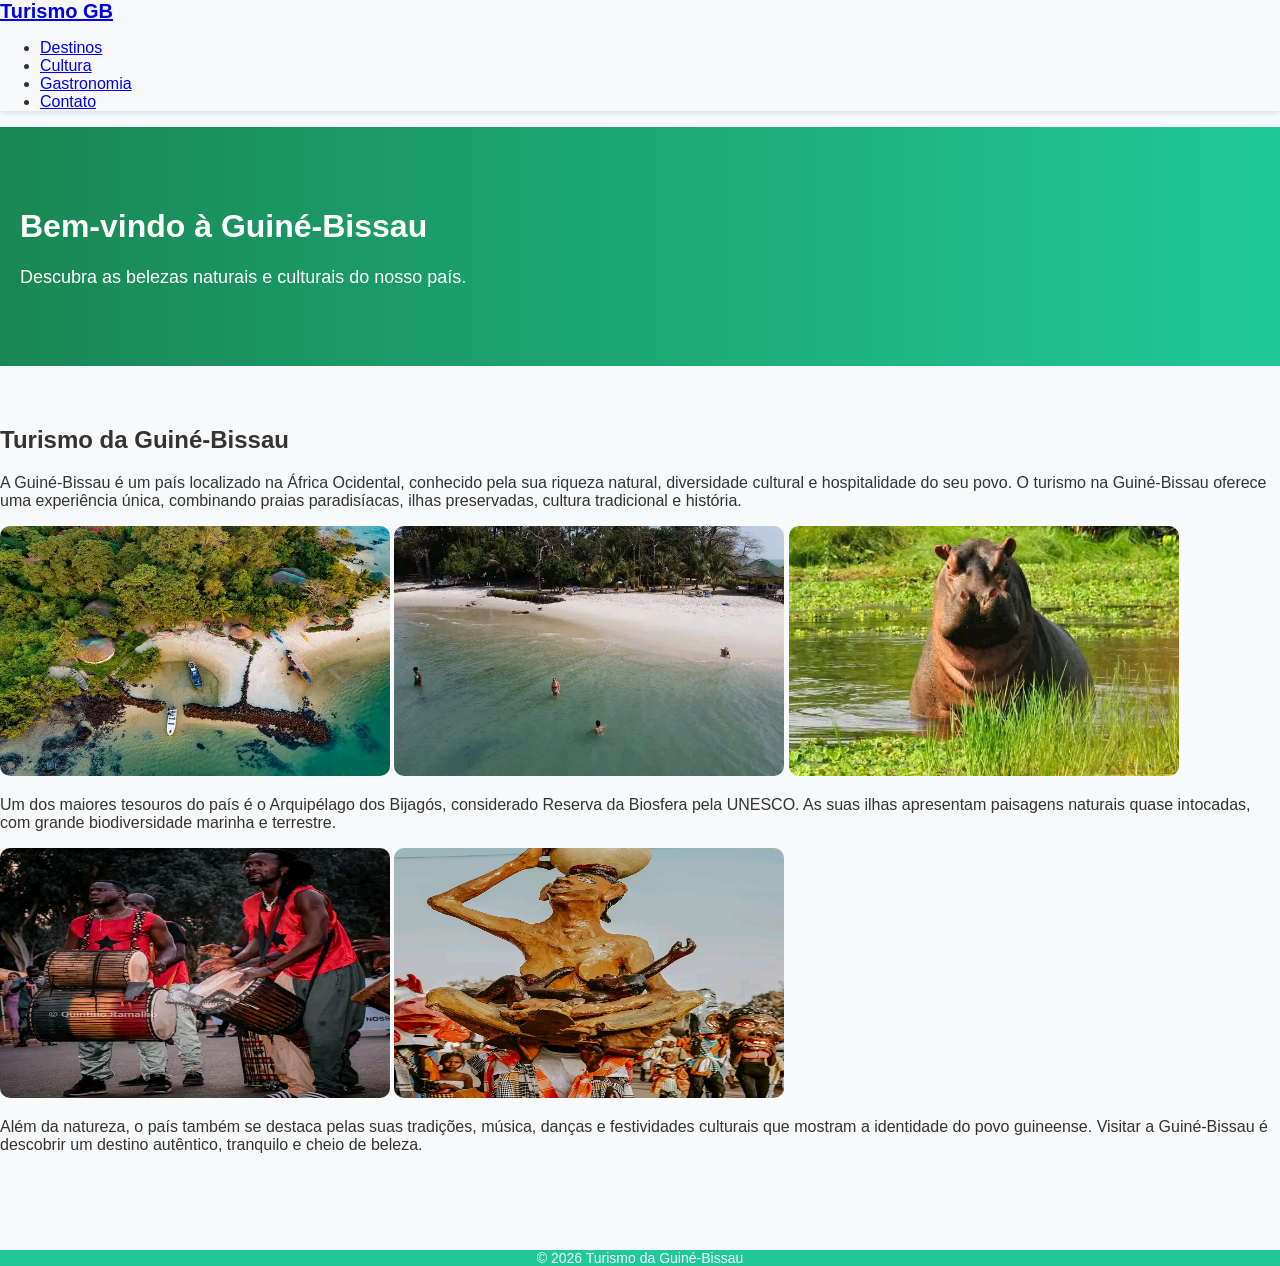
<file: index.html>
<!DOCTYPE html>

<html>
<head>
  <meta http-equiv="CONTENT-TYPE" content="text/html; charset=UTF-8">
  <title>Turismo da Guiné-Bissau</title>
  <link rel="stylesheet" type="tex/css" href="bootstrap-5.3.3-dist/css/bootstrap.min.css">
    <link rel="stylesheet" href="css/style.css">
</head>
<body>
  <nav class="navbar navbar-expand-lg navbar-dark bg-success">
  <div class="container">
    <a class="navbar-brand" href="index.html">Turismo GB</a>
      <ul class="navbar-nav ms-auto">
        <li class="nav-item"><a class="nav-link" href="destinos.html">Destinos</a></li>
        <li class="nav-item"><a class="nav-link" href="cultura.html">Cultura</a></li>
        <li class="nav-item"><a class="nav-link" href="gastronomia.html">Gastronomia</a></li>
        <li class="nav-item"><a class="nav-link" href="contato.html">Contato</a></li>
      </ul>
    </div>
  </div>
</nav>

<header class="bg-light text-center p-5">
    <h1>Bem-vindo à Guiné-Bissau</h1>
    <p>Descubra as belezas naturais e culturais do nosso país.</p>
</header>
 <section class="container my-5">
    <h2 class="text-center mb-4">Turismo da Guiné-Bissau</h2>

    <p>
        A Guiné-Bissau é um país localizado na África Ocidental, conhecido pela sua
        riqueza natural, diversidade cultural e hospitalidade do seu povo.
        O turismo na Guiné-Bissau oferece uma experiência única, combinando
        praias paradisíacas, ilhas preservadas, cultura tradicional e história.
    </p>
   <img src="img/ilhas.jpg" width="390" height="250">
   <img src="img/bijagos 2.jpg" width="390" height="250">
   <img src="img/turismo.jpg" width="390" height="250">
   
    <p>
        Um dos maiores tesouros do país é o Arquipélago dos Bijagós,
        considerado Reserva da Biosfera pela UNESCO. As suas ilhas
        apresentam paisagens naturais quase intocadas, com grande
        biodiversidade marinha e terrestre.
    </p>
<img src="img/cultura.jpg" width="390" height="250">
   <img src="img/mascara.jpg" width="390" height="250">
    <p>
        Além da natureza, o país também se destaca pelas suas tradições,
        música, danças e festividades culturais que mostram a identidade
        do povo guineense. Visitar a Guiné-Bissau é descobrir um destino
        autêntico, tranquilo e cheio de beleza.
    </p>
</section>
  <footer class="bg-success text-white text-center p-3">
    © 2026 Turismo da Guiné-Bissau
</footer>
<script src="bootstrap-5.3.3-dist/js/bootstrap.bundle.js"></script>
</body>
</html>
</file>
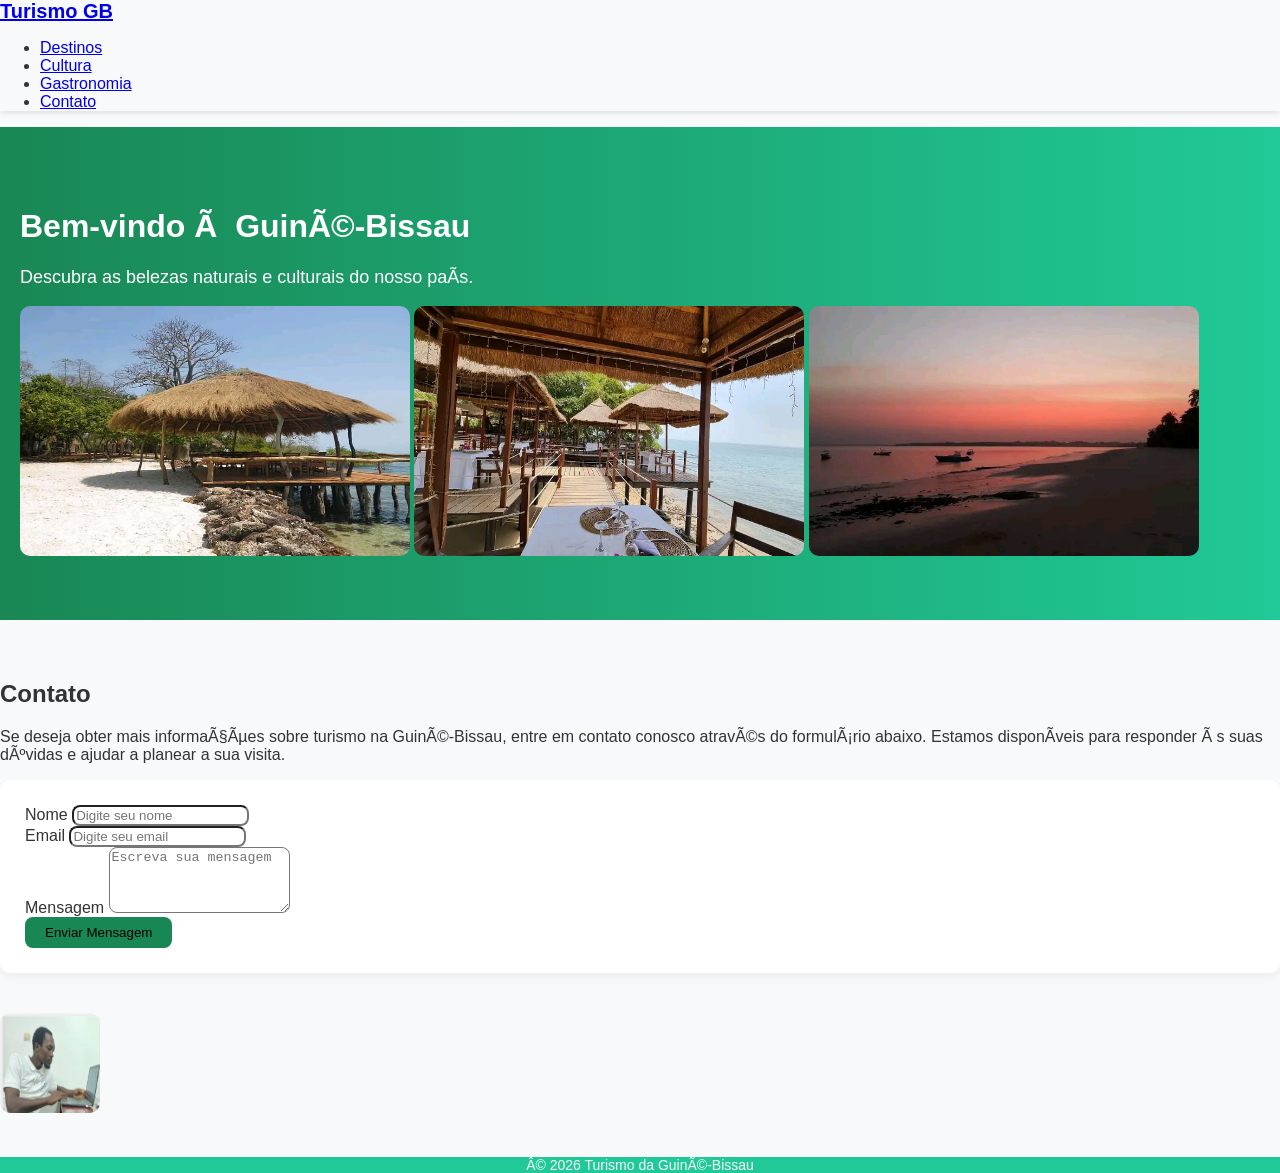
<file: contato.html>
<!DOCTYPE html>

<head>
  <meta http-equiv="CONTENT-TY
<html>PE" content="text/html; charset=UTF-8">
  <title>Entre Contato</title>
  <link rel="stylesheet" type="tex/css" href="bootstrap-5.3.3-dist/css/bootstrap.min.css">
    <link rel="stylesheet" href="css/style.css">
</head>
<body>
  <nav class="navbar navbar-expand-lg navbar-dark bg-success">
  <div class="container">
    <a class="navbar-brand" href="index.html">Turismo GB</a>
      <ul class="navbar-nav ms-auto">
   
        <li class="nav-item"><a class="nav-link" href="destinos.html">Destinos</a></li>
        <li class="nav-item"><a class="nav-link" href="cultura.html">Cultura</a></li>
        <li class="nav-item"><a class="nav-link" href="gastronomia.html">Gastronomia</a></li>
        <li class="nav-item"><a class="nav-link" href="contato.html">Contato</a></li>
      </ul>
  </div>
</nav>

<header class="bg-light text-center p-5">
    <h1>Bem-vindo à Guiné-Bissau</h1>
    <p>Descubra as belezas naturais e culturais do nosso país.</p>
   <img src="img/bijagos 1.jpg" width="390" height="250">
   <img src="img/bijagos 3.jpg" width="390" height="250">
   <img src="img/turista.jpg" width="390" height="250">
</header>
 <section class="container my-5">
    <h2 class="text-center mb-4">Contato</h2>

    <p>
        Se deseja obter mais informações sobre turismo na Guiné-Bissau,
        entre em contato conosco através do formulário abaixo.
        Estamos disponíveis para responder às suas dúvidas e ajudar
        a planear a sua visita.
    </p>

    <form>
        <div class="mb-3">
            <label class="form-label">Nome</label>
            <input type="text" class="form-control" placeholder="Digite seu nome">
        </div>

        <div class="mb-3">
            <label class="form-label">Email</label>
            <input type="email" class="form-control" placeholder="Digite seu email">
        </div>

        <div class="mb-3">
            <label class="form-label">Mensagem</label>
            <textarea class="form-control" rows="4" placeholder="Escreva sua mensagem"></textarea>
        </div>

        <button type="submit" class="btn btn-success">Enviar Mensagem</button>
    </form>
</section>
   <img src="img/Tidjane 2.jpg" width="100" height="100" alt="Tidjane Indjai">
  <footer class="bg-success text-white text-center p-3">
    © 2026 Turismo da Guiné-Bissau
</footer>
<script src="bootstrap-5.3.3-dist/js/bootstrap.bundle.js"></script>
</body>
</html>
</file>
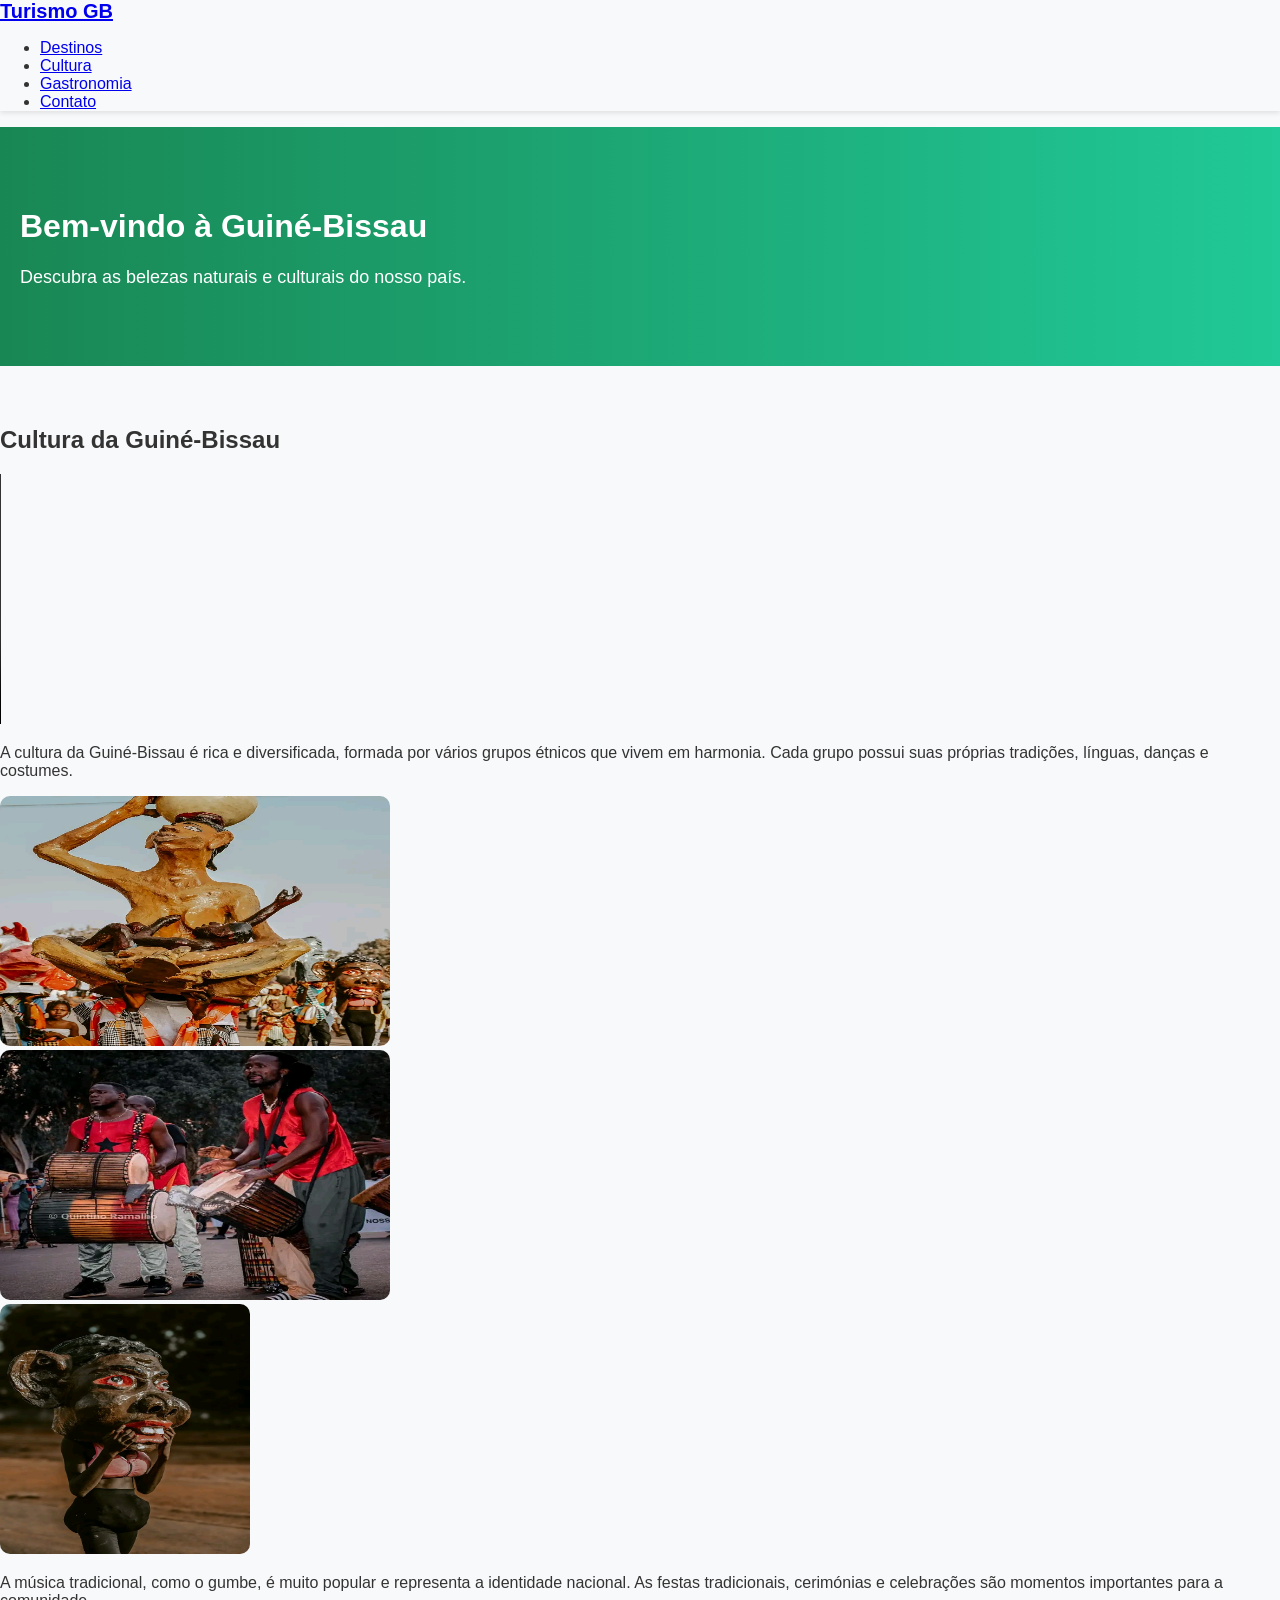
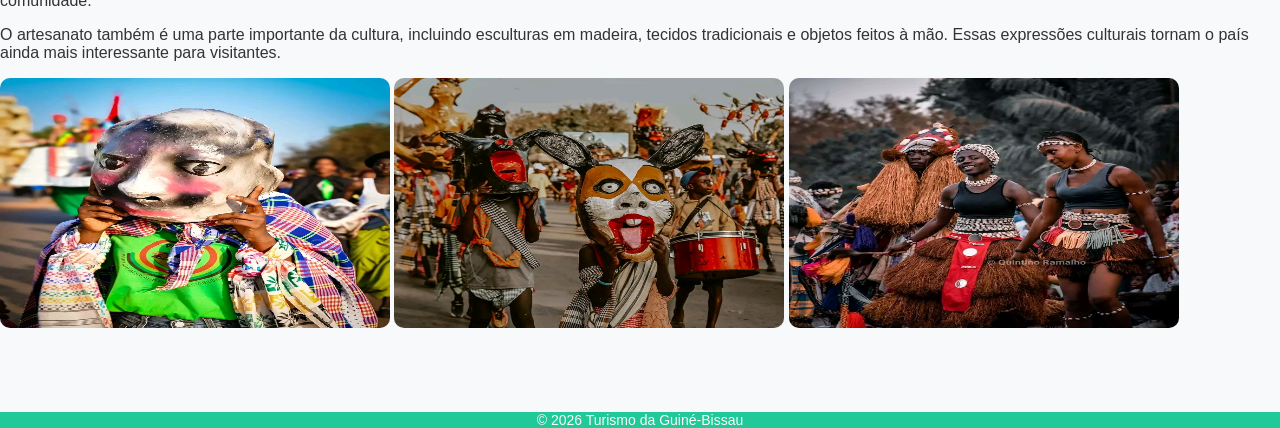
<file: cultura.html>
<!DOCTYPE html>

<html>
<head>
  <meta http-equiv="CONTENT-TYPE" content="text/html; charset=UTF-8">
  <title>Cultura da Guiné-Bissau</title>
  <link rel="stylesheet" type="tex/css" href="bootstrap-5.3.3-dist/css/bootstrap.min.css">
    <link rel="stylesheet" href="css/style.css">
</head>
<body>
  <nav class="navbar navbar-expand-lg navbar-dark bg-success">
  <div class="container">
    <a class="navbar-brand" href="index.html">Turismo GB</a>
      <ul class="navbar-nav ms-auto">
        <li class="nav-item"><a class="nav-link" href="destinos.html">Destinos</a></li>
        <li class="nav-item"><a class="nav-link" href="cultura.html">Cultura</a></li>
        <li class="nav-item"><a class="nav-link" href="gastronomia.html">Gastronomia</a></li>
        <li class="nav-item"><a class="nav-link" href="contato.html">Contato</a></li>
      </ul>
  </div>
</nav>

<header class="bg-light text-center p-5">
    <h1>Bem-vindo à Guiné-Bissau</h1>
    <p>Descubra as belezas naturais e culturais do nosso país.</p>
</header>
 <section class="container my-5">
    <h2 class="text-center mb-4">Cultura da Guiné-Bissau</h2>
    <video controls loop width="390" height="250">
      <source src="video/Africa.mp4" type="video/mp4" >
    </video>
    <p>
        A cultura da Guiné-Bissau é rica e diversificada, formada por
        vários grupos étnicos que vivem em harmonia. Cada grupo possui
        suas próprias tradições, línguas, danças e costumes.
    </p>
   <div class="container">
   <div class="row">
     <div class="col-md-6 col-12 mb-3">
<img src="img/mascara.jpg" width="390" height="250"class="img-fluid" alt="mascara">
     </div>
      <div class="col-md-6 col-12 mb-3">
    <img src="img/cultura.jpg" width="390" height="250"class="img-fluid" alt="cultura">
      </div>
    <img src="img/mascara2.jpg" width="250" height="250"class="img-fluid" alt="mascara2">
   </div>
   </div>
    <p>
        A música tradicional, como o gumbe, é muito popular e representa
        a identidade nacional. As festas tradicionais, cerimónias e
        celebrações são momentos importantes para a comunidade.
    </p>

    <p>
        O artesanato também é uma parte importante da cultura, incluindo
        esculturas em madeira, tecidos tradicionais e objetos feitos à mão.
        Essas expressões culturais tornam o país ainda mais interessante
        para visitantes.
    </p>
    <img src="img/cultura 1.jpg" width="390" height="250">
    <img src="img/cultura 2.jpg" width="390" height="250">
    <img src="img/gumbe.jpg" width="390" height="250">
</section>
 <footer class="bg-success text-white text-center p-3">
    © 2026 Turismo da Guiné-Bissau
</footer>
  <script src="bootstrap-5.3.3-dist/js/bootstrap.bundle.js"></script>
</body>
</html>
</file>
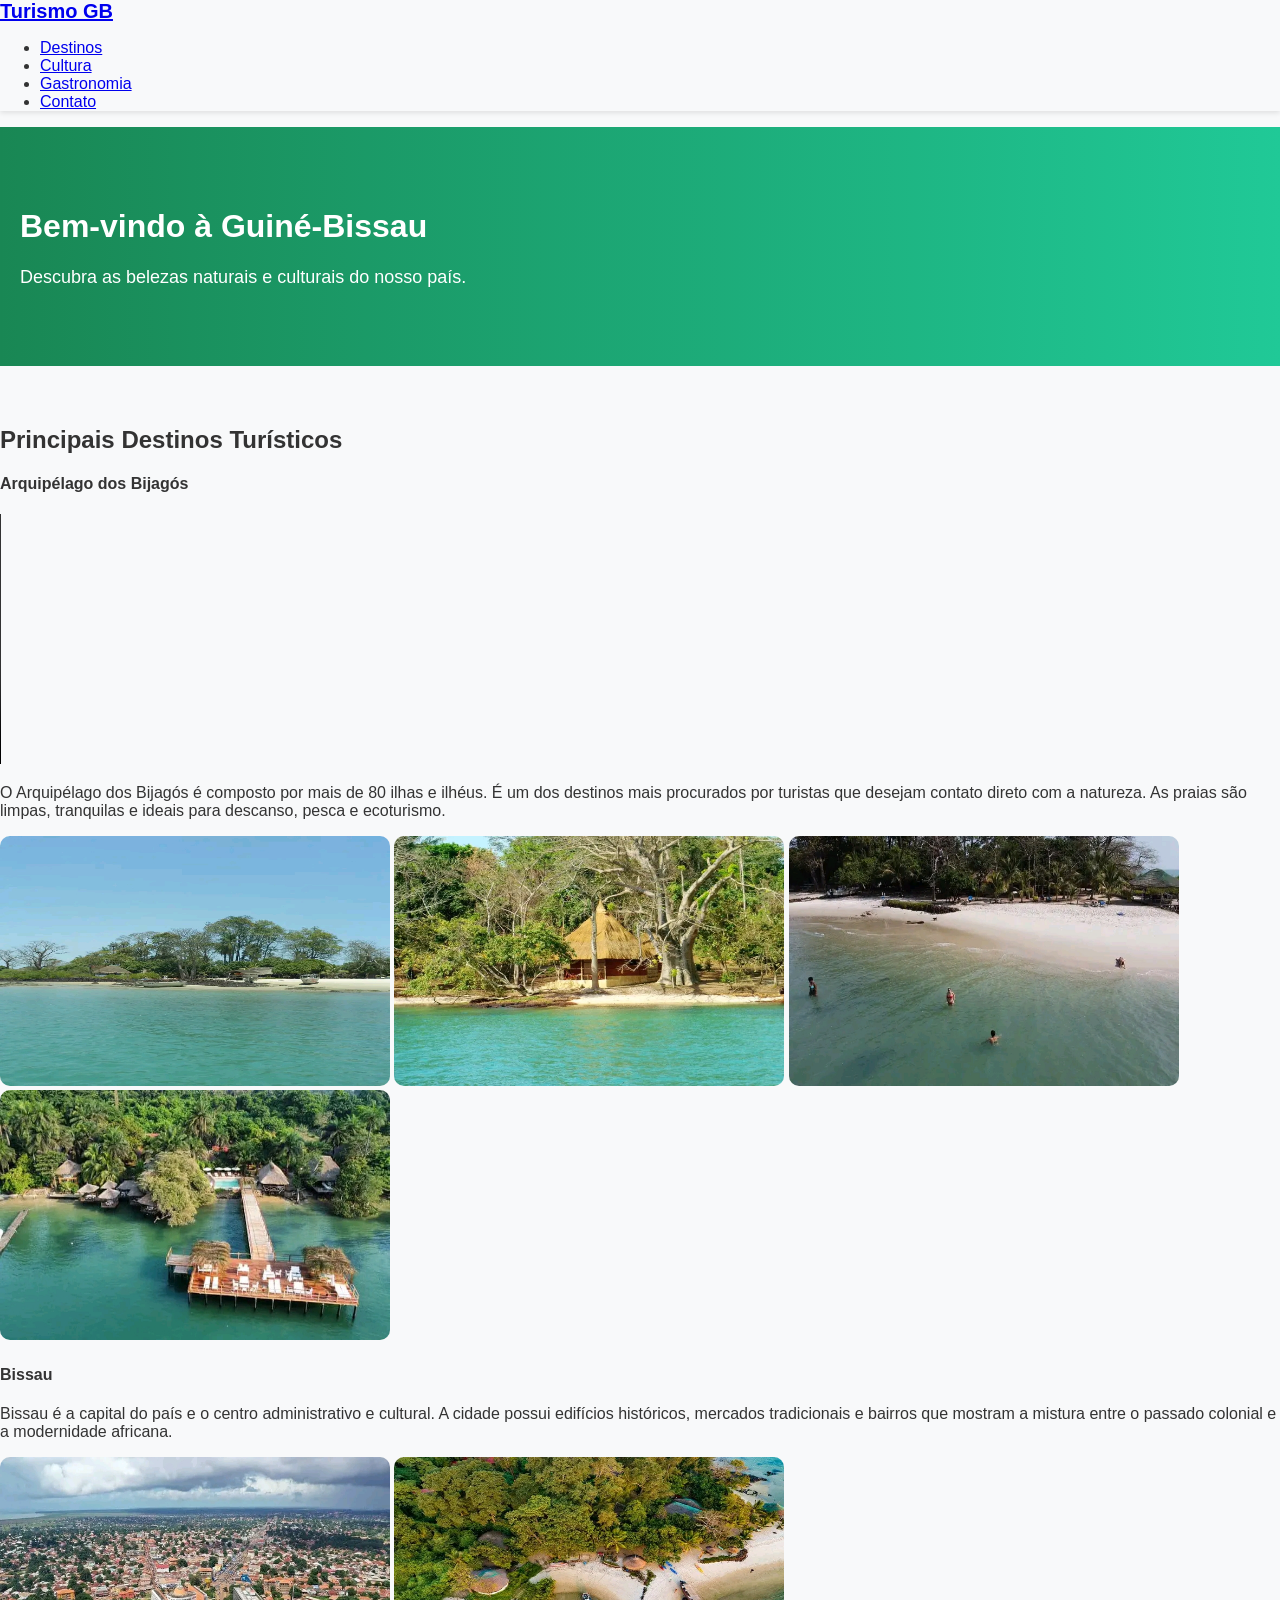
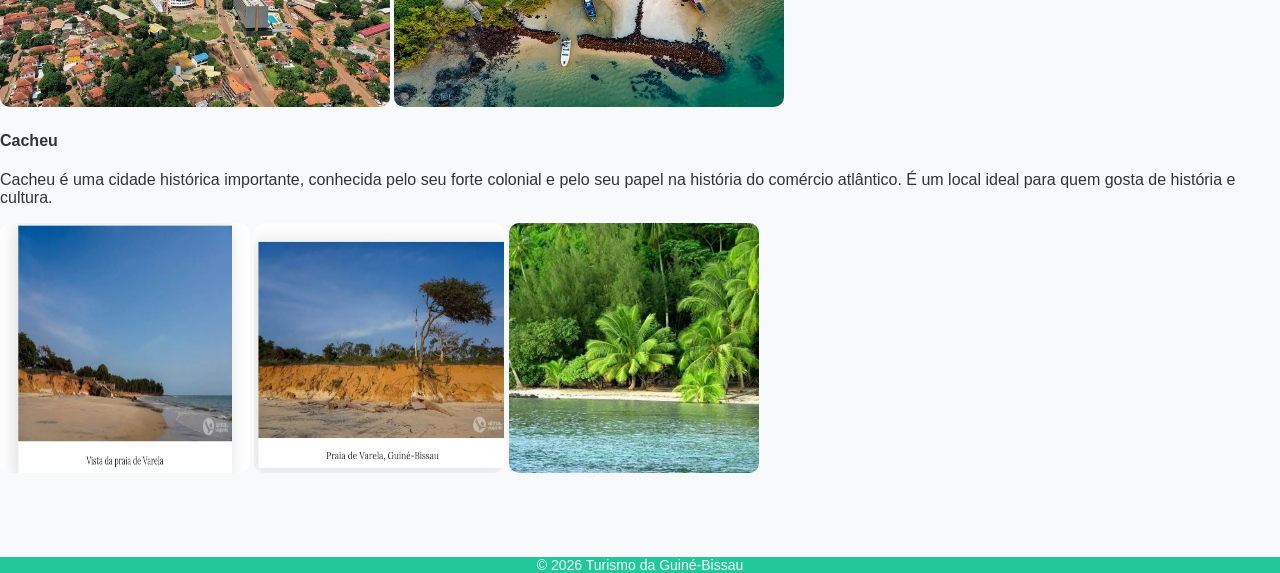
<file: destinos.html>
<!DOCTYPE html>

<html>
<head>
  <meta http-equiv="CONTENT-TYPE" content="text/html; charset=UTF-8">
  <title>Destinos Turísticos</title>
  <link rel="stylesheet" type="tex/css" href="bootstrap-5.3.3-dist/css/bootstrap.min.css">
    <link rel="stylesheet" href="css/style.css">
</head>
<body>
  <nav class="navbar navbar-expand-lg navbar-dark bg-success">
  <div class="container">
    <a class="navbar-brand" href="index.html">Turismo GB</a>
      <ul class="navbar-nav ms-auto">
        <li class="nav-item"><a class="nav-link" href="destinos.html">Destinos</a></li>
        <li class="nav-item"><a class="nav-link" href="cultura.html">Cultura</a></li>
        <li class="nav-item"><a class="nav-link" href="gastronomia.html">Gastronomia</a></li>
        <li class="nav-item"><a class="nav-link" href="contato.html">Contato</a></li>
      </ul>
  </div>
</nav>

<header class="bg-light text-center p-5">
    <h1>Bem-vindo à Guiné-Bissau</h1>
    <p>Descubra as belezas naturais e culturais do nosso país.</p>
</header>
  <section class="container my-5">
    <h2 class="text-center mb-4">Principais Destinos Turísticos</h2>

    <h4>Arquipélago dos Bijagós</h4>
     <video controls loop width="390" height="250">
      <source src="video/ilhas bijagos.mp4" type="video/mp4" >
      <source src="video/bissau.mp4" type="video/mp4">
    </video>
    <p>
        O Arquipélago dos Bijagós é composto por mais de 80 ilhas e ilhéus.
        É um dos destinos mais procurados por turistas que desejam
        contato direto com a natureza. As praias são limpas, tranquilas
        e ideais para descanso, pesca e ecoturismo.
    </p>
    <img src="img/bijagos 6.jpg" width="390" height="250">
    <img src="img/ilhas2.jpg" width="390" height="250">
     <img src="img/bijagos 2.jpg" width="390" height="250">
    <img src="img/ilhas 7.jpg" width="390" height="250">
 

    <h4>Bissau</h4>
    <p>
        Bissau é a capital do país e o centro administrativo e cultural.
        A cidade possui edifícios históricos, mercados tradicionais e
        bairros que mostram a mistura entre o passado colonial e a
        modernidade africana.
    </p>
    <img src="img/Guine.jpg" width="390" height="250">
    <img src="img/ilhas.jpg" width="390" height="250">

    <h4>Cacheu</h4>
    <p>
        Cacheu é uma cidade histórica importante, conhecida pelo seu forte
        colonial e pelo seu papel na história do comércio atlântico.
        É um local ideal para quem gosta de história e cultura.
    </p>
    <img src="img/Varela 5.jpg" width="250" height="250">
    <img src="img/Varela 4.jpg" width="250" height="250">
    <img src="img/praia.jpg" width="250" height="250">
</section>
  <footer class="bg-success text-white text-center p-3">
    © 2026 Turismo da Guiné-Bissau
</footer>
<script src="bootstrap-5.3.3-dist/js/bootstrap.bundle.js"></script>
</body>
</html>
</file>
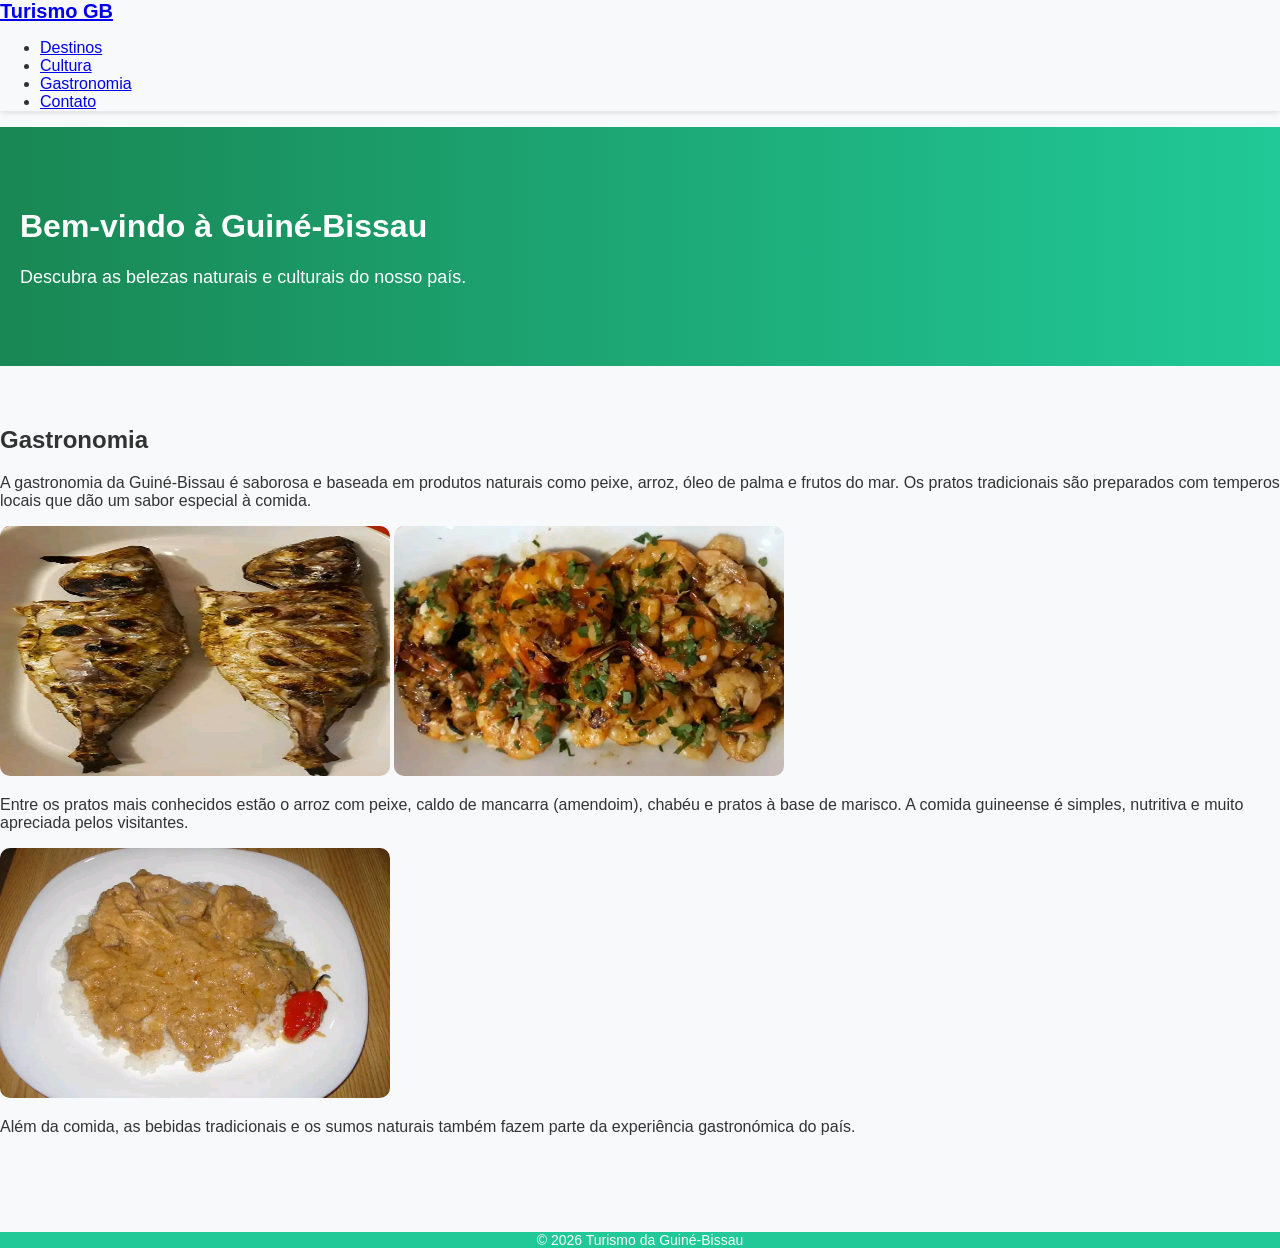
<file: gastronomia.html>
<!DOCTYPE html>

<html>
<head>
  <meta http-equiv="CONTENT-TYPE" content="text/html; charset=UTF-8">
  <title>Gastronomia da Guiné-Bissau</title>
  <link rel="stylesheet" type="tex/css" href="bootstrap-5.3.3-dist/css/bootstrap.min.css">
    <link rel="stylesheet" href="css/style.css">
</head>
<body>
  <nav class="navbar navbar-expand-lg navbar-dark bg-success">
  <div class="container">
    <a class="navbar-brand" href="index.html">Turismo GB</a>
      <ul class="navbar-nav ms-auto">
      
        <li class="nav-item"><a class="nav-link" href="destinos.html">Destinos</a></li>
        <li class="nav-item"><a class="nav-link" href="cultura.html">Cultura</a></li>
        <li class="nav-item"><a class="nav-link" href="gastronomia.html">Gastronomia</a></li>
        <li class="nav-item"><a class="nav-link" href="contato.html">Contato</a></li>
      </ul>
  </div>
</nav>

<header class="bg-light text-center p-5">
    <h1>Bem-vindo à Guiné-Bissau</h1>
    <p>Descubra as belezas naturais e culturais do nosso país.</p>
</header>
 <section class="container my-5">
    <h2 class="text-center mb-4">Gastronomia</h2>
    <p>
        A gastronomia da Guiné-Bissau é saborosa e baseada em produtos
        naturais como peixe, arroz, óleo de palma e frutos do mar.
        Os pratos tradicionais são preparados com temperos locais
        que dão um sabor especial à comida.
    </p>
 <img src="img/peixe.jpg" width="390" height="250">
    <img src="img/camaron.jpg" width="390" height="250">
    <p>
        Entre os pratos mais conhecidos estão o arroz com peixe,
        caldo de mancarra (amendoim), chabéu e pratos à base de marisco.
        A comida guineense é simples, nutritiva e muito apreciada
        pelos visitantes.
    </p>
 <img src="img/caldo de mancarra.jpg" width="390" height="250">
    <p>
        Além da comida, as bebidas tradicionais e os sumos naturais
        também fazem parte da experiência gastronómica do país.
    </p>
</section> 
  <footer class="bg-success text-white text-center p-3">
    © 2026 Turismo da Guiné-Bissau
</footer>
<script src="bootstrap-5.3.3-dist/js/bootstrap.bundle.js"></script>
</html>
</file>
<file: css/style.css>
body {
    font-family: 'Segoe UI', Tahoma, Geneva, Verdana, sans-serif;
    background-color: #f8f9fa;
color: #333;
    margin: 0;
    padding: 0;
}

.navbar {
    box-shadow: 0 2px 5px rgba(0, 0, 0, 0.1);
}

.navbar-brand {
    font-weight: bold;
    font-size: 20px;
}


header {
    background: linear-gradient(to right, #198754, #20c997);
    color: white;
    padding: 60px 20px;
}

header h1 {
    font-weight: bold;
}

header p {
    font-size: 18px;
}


section {
    padding: 40px 0;
}

h2 {
    font-weight: bold;
    margin-bottom: 20px;
}


img {
    border-radius: 10px;
    transition: transform 0.3s ease;
}

img:hover {
    transform: scale(1.05);
}

.card {
    border: none;
    box-shadow: 0 4px 8px rgba(0, 0, 0, 0.08);
    border-radius: 10px;
}

form {
    background: white;
    padding: 25px;
    border-radius: 10px;
    box-shadow: 0 4px 10px rgba(0, 0, 0, 0.05);
}

.form-control {
    border-radius: 8px;
}

.btn-success {
    background-color: #198754;
    border: none;
    border-radius: 8px;
    padding: 8px 20px;
}

.btn-success:hover {
    background-color: #157347;
}

footer {
    margin-top: 40px;
    font-size: 14px;
    text-align: center;
    background-color: #20c997;
    color: #f8f9fa;
}
</file>
